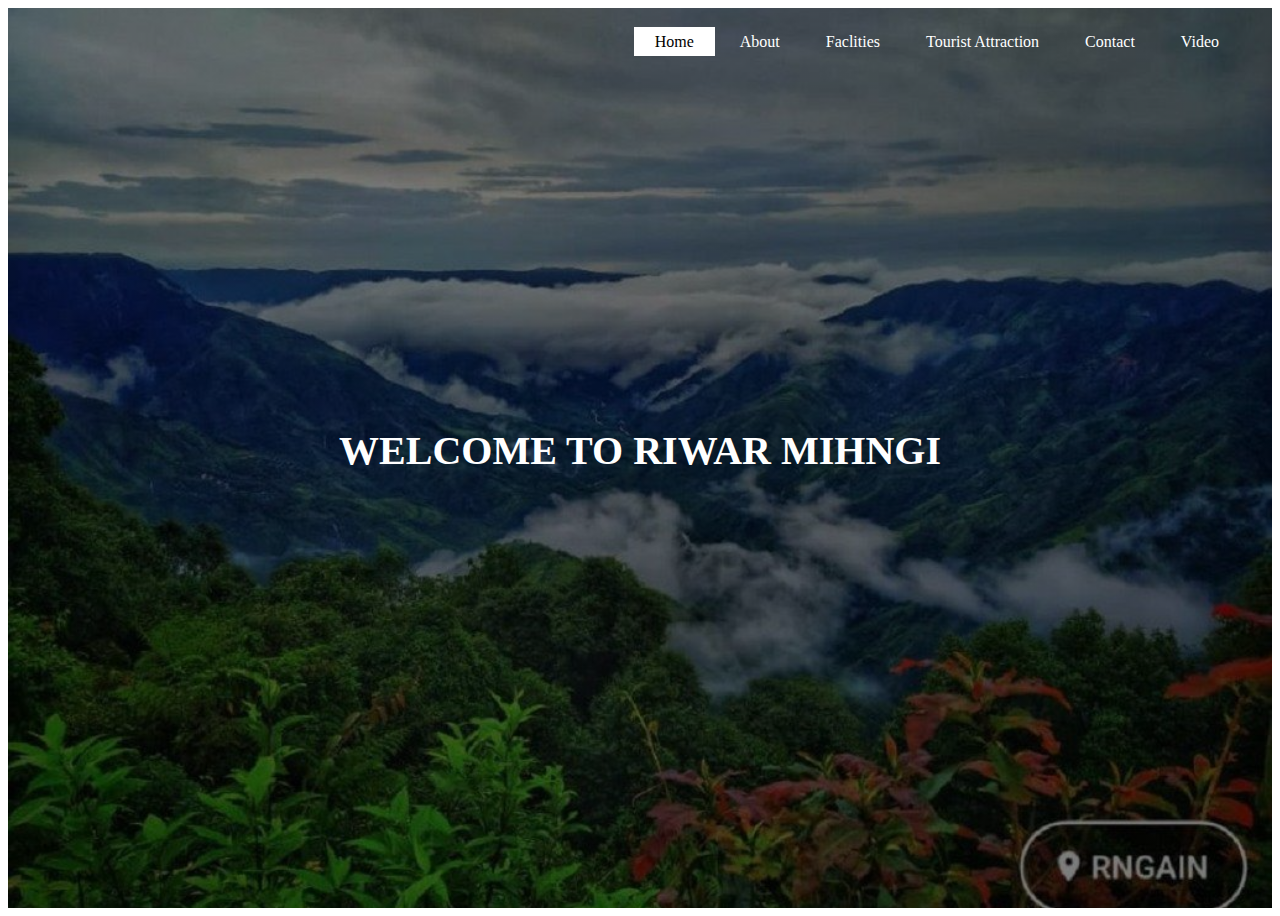
<file: wtassignment/index.html>
<!DOCTYPE html>
<html>
<head>
	<meta charset="utf-8">
	<meta name="viewport" content="width=device-width", initial-scale=1>
	<title>WELCOME TO RIWAR MIHNGI</title>
	<link rel="stylesheet" type="text/css" href="css/index.css">
</head>
<body>
	<header>
		<div class="main">
			<ul>
				<li class="active"><a href="#">Home</a></li>
				<li><a href="about.html">About</a></li>
				<li><a href="facilities.html">Faclities</a></li>
				<li><a href="gallery.html">Tourist Attraction</a></li>
				<li><a href="contact.html">Contact</a></li>
				<li><a href="video.html">Video</a></li>
			</ul>
		</div>
		<div class="title">
			<h1>WELCOME TO RIWAR MIHNGI</h1>
		</div>
		
	</header>
</body>
</html>
</file>
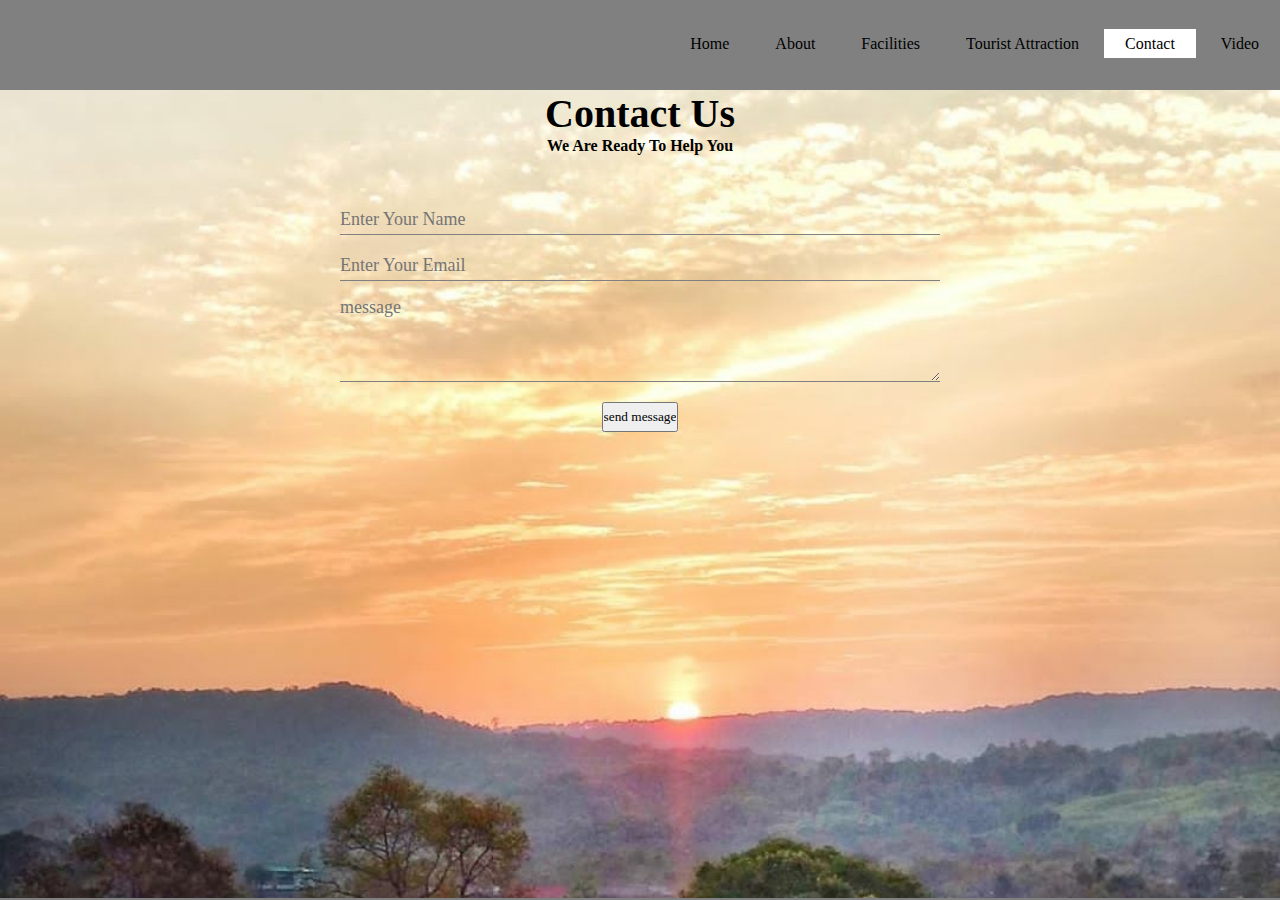
<file: wtassignment/contact.html>
<!DOCTYPE html>
<html>
<head>
	<meta charset="utf-8">
	<meta name="viewport" content="width=device-width", initial-scale=1>
	<title>Contact</title>
	<link rel="stylesheet" type="text/css" href="css/contact.css">
</head>
<body>
	<div id="header">
		<ul>
			<li><a href="index.html">Home</a></li>
			<li><a href="about.html">About</a></li>
			<li><a href="facilities.html">Facilities</a></li>
			<li><a href="gallery.html">Tourist Attraction</a></li>
			<li class="active"><a href="contact.html">Contact</a></li>
			<li><a href="video.html">Video</a></li>
		</ul>
	</div>
	<div class="title">
		<h1>Contact Us</h1>
		<h2>We Are Ready To Help You</h2>
	<div class="form">
		<form id="contact" method="post" action="">
			<input type="name" name="text" class="form-control" placeholder="Enter Your Name" required><br>
			<input type="email" name="email" class="form-control" placeholder="Enter Your Email" required><br>

			<textarea name="message" class="form-control" placeholder="message" rows="4" required></textarea><br>
			<input type="submit" name="form-control submit" value="send message">
		</form>
	</div>
</div>
</body>
</html>
</file>
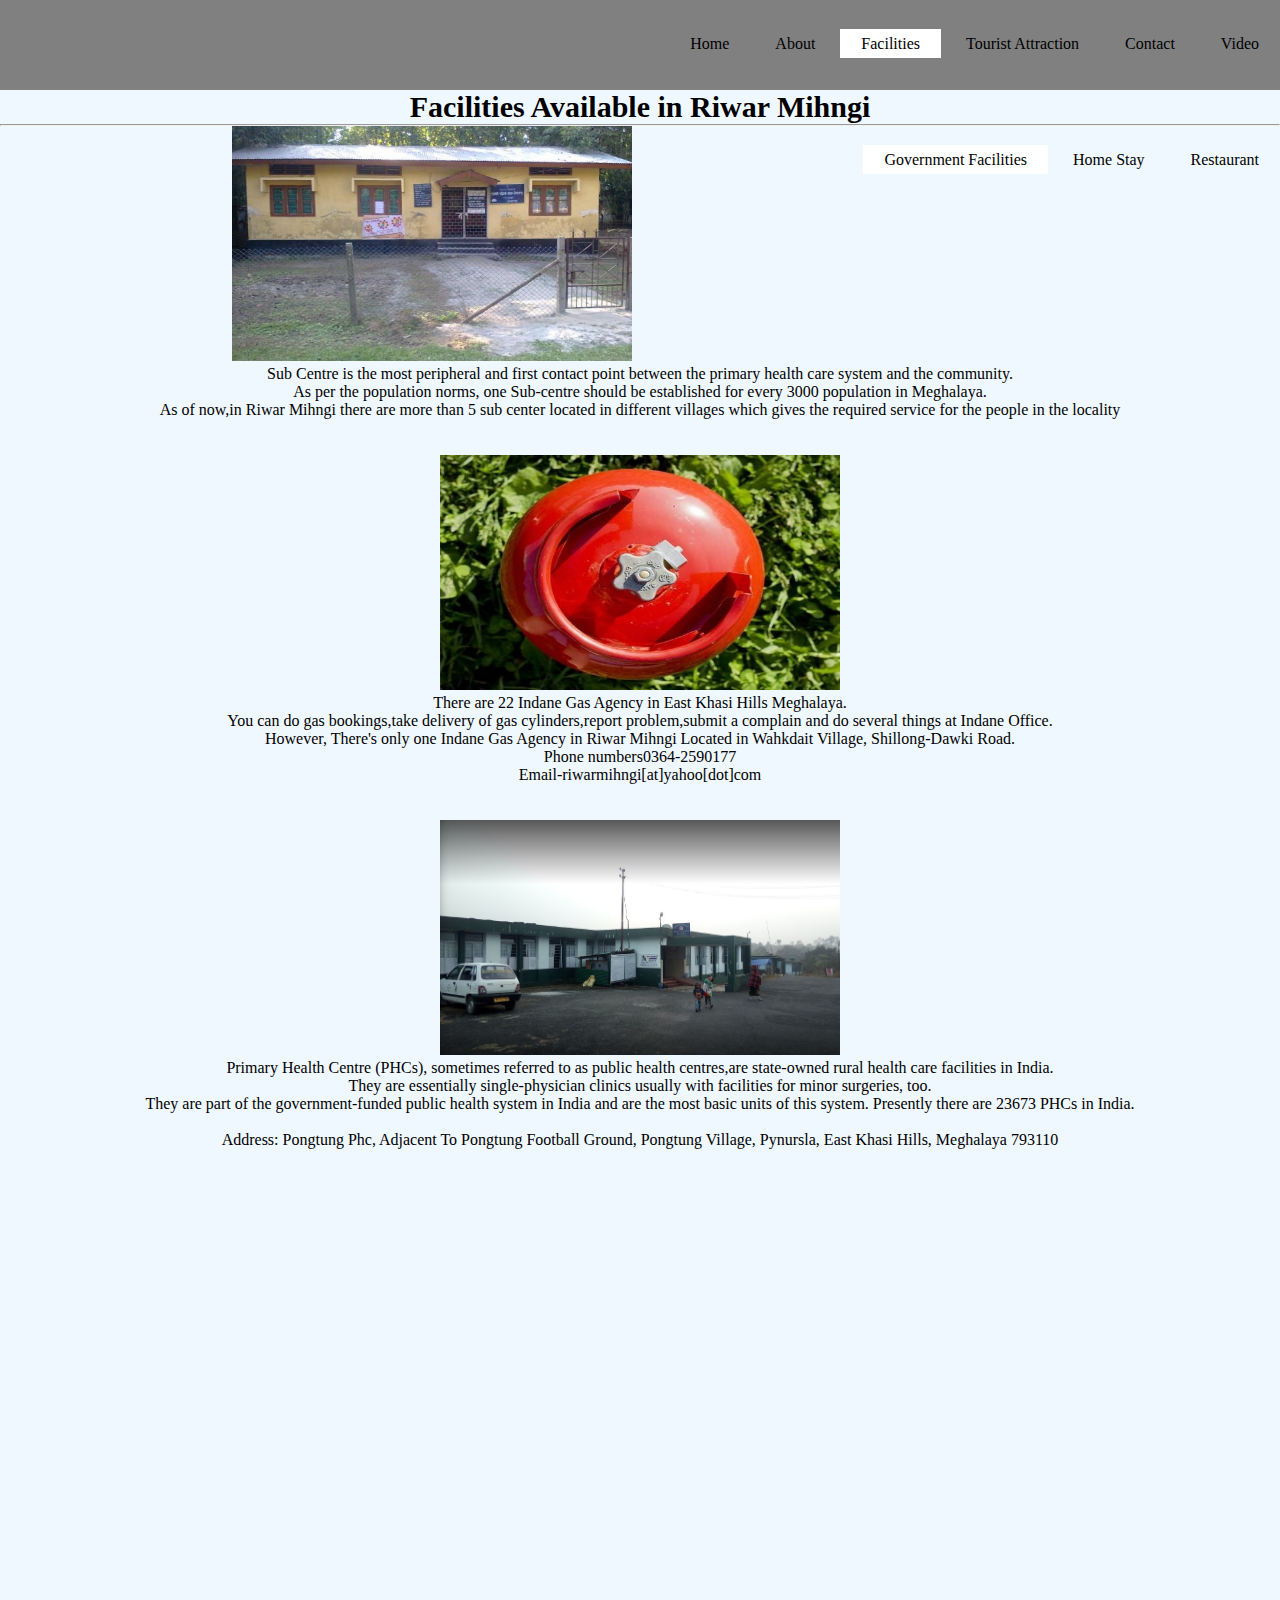
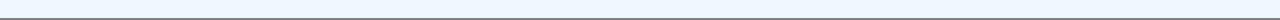
<file: wtassignment/facilities.html>
<!DOCTYPE html>
<html>
<head>
	<meta charset="utf-8">
	<meta name="viewport" content="width=device-width", initial-scale=1>
	<title>Facilities</title>
	<link rel="stylesheet" type="text/css" href="css/facilities.css">
</head>
<body>
	<div id="header">
		<ul>
			<li><a href="index.html">Home</a></li>
			<li><a href="about.html">About</a></li>
			<li class="active"><a href="facilities.html">Facilities</a></li>
			<li><a href="gallery.html">Tourist Attraction</a></li>
			<li><a href="contact.html">Contact</a></li>
			<li><a href="video.html">Video</a></li>
		</ul>
	</div>
	<div class="title">
		<h1>Facilities Available in Riwar Mihngi</h1><hr/>
		<ul>
			<li class="active"><a href="facilities.html">Government Facilities</a></li>
			<li><a href="homestay.html">Home Stay</a></li>
			<li><a href="restaurant.html">Restaurant</a></li>
		</ul>
		<p>
			<a href="https://images.app.goo.gl/TCnx6jsPP5kbYuAF9">
			<img src="subcenter.jpg" width="400" height="235" target="_blank" alt="Picture with a quote"></a><p>Sub Centre is the most peripheral and first contact point between the primary health care system and the community.</p><p>As per the population norms, one Sub-centre should be established for every 3000 population in Meghalaya.<br>As of now,in Riwar Mihngi there are more than 5 sub center located in different villages which gives the required service for the people in the locality</p>
		</p>
		<br><br><p>
			<a href="https://images.app.goo.gl/dHygP742TEPgEvjn7">
			<img src="gas.jpg" width="400" height="235" target="_blank" alt="Picture with a quote"></a><p>There are 22 Indane Gas Agency in East Khasi Hills Meghalaya.</p><p> You can do gas bookings,take delivery of gas cylinders,report problem,submit a complain and do several things at Indane Office.</p><p>However, There's only one Indane Gas Agency in Riwar Mihngi Located in Wahkdait Village, Shillong-Dawki Road.<br>Phone numbers0364-2590177<br>
			Email-riwarmihngi[at]yahoo[dot]com</p>

		<br><br><p>
			<a href="https://images.app.goo.gl/TCnx6jsPP5kbYuAF9">
			<img src="phc.jpg" width="400" height="235" target="_blank" alt="Picture with a quote"></a><p>Primary Health Centre (PHCs), sometimes referred to as public health centres,are state-owned rural health care facilities in India.</p><p>They are essentially single-physician clinics usually with facilities for minor surgeries, too.<br> They are part of the government-funded public health system in India and are the most basic units of this system. Presently there are 23673 PHCs in India.<br><br>Address: Pongtung Phc, Adjacent To Pongtung Football Ground, Pongtung Village, Pynursla, East Khasi Hills, Meghalaya  793110<br>
			</p>
		</p>
		</p>
	</div>
</body>
</html>
</file>
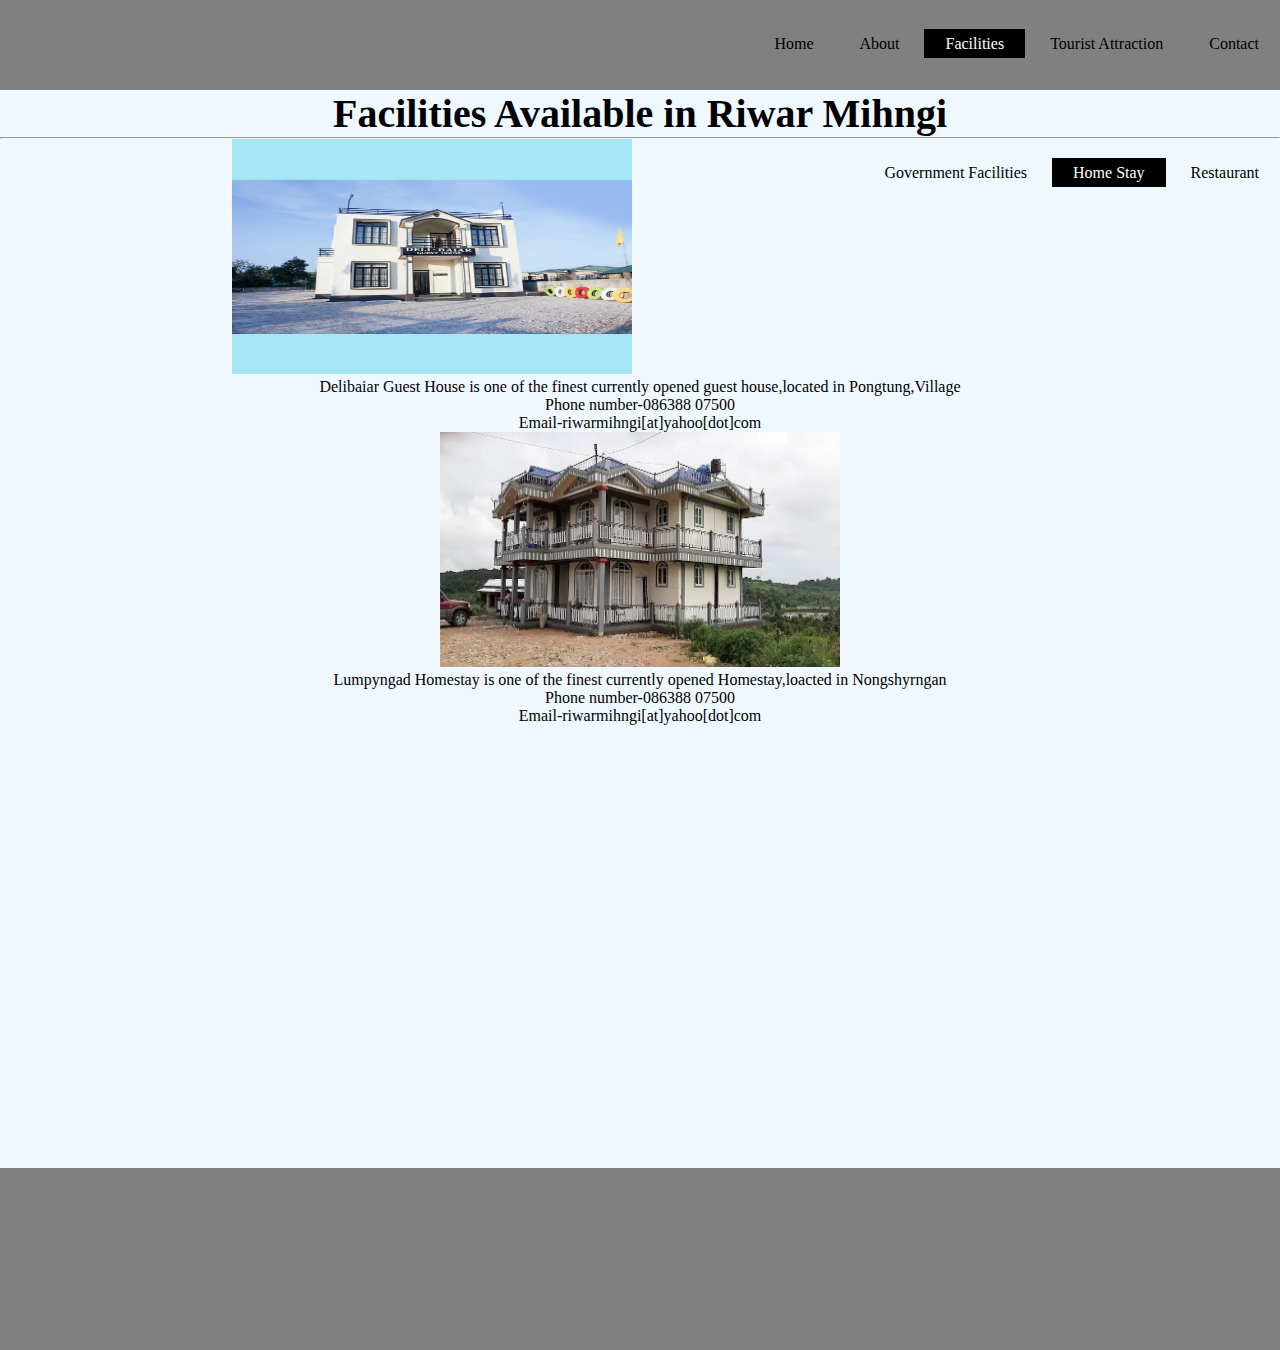
<file: wtassignment/homestay.html>
<!DOCTYPE html>
<html>
<head>
	<meta charset="utf-8">
	<meta name="viewport" content="width=device-width", initial-scale=1>
	<title>Homestay</title>
	<link rel="stylesheet" type="text/css" href="css/homestay.css">
</head>
<body>
<div id="header">
	<ul>
		<li><a href="index.html">Home</a></li>
		<li><a href="about.html">About</a></li>
		<li class="active"><a href="facilities.html">Facilities</a></li>
		<li><a href="gallery.html">Tourist Attraction</a></li>
		<li><a href="contact.html">Contact</a></li>
	</ul>
</div>
	<div class="title">
		<h1>Facilities Available in Riwar Mihngi</h1><hr/>
		<ul>
			<li><a href="facilities.html">Government Facilities</a></li>
			<li class="active"><a href="homestay.html">Home Stay</a></li>
			<li><a href="restaurant.html">Restaurant</a></li>
		</ul>
			<p>
				<a href="https://images.app.goo.gl/HfR73TEE62Pzn6kWA"></a>
			<img src="img15.jpg" width="400" height="235" target="_blank" alt="picture with quote"></a><p>Delibaiar Guest House is one of the finest currently opened guest house,located in Pongtung,Village<br>
			Phone number-086388 07500<br>
			Email-riwarmihngi[at]yahoo[dot]com</p>
		</p>
		<p>
			<a href="https://images.app.goo.gl/HfR73TEE62Pzn6kWA">
			<img src="img13.jpg" width="400" height="235" target="_blank" alt="Picture with a quote"></a><p>Lumpyngad Homestay is one of the finest currently opened Homestay,loacted in Nongshyrngan<br>
			Phone number-086388 07500<br>
			Email-riwarmihngi[at]yahoo[dot]com</p>
		</p>
	</div>
</body>
</html>
</file>
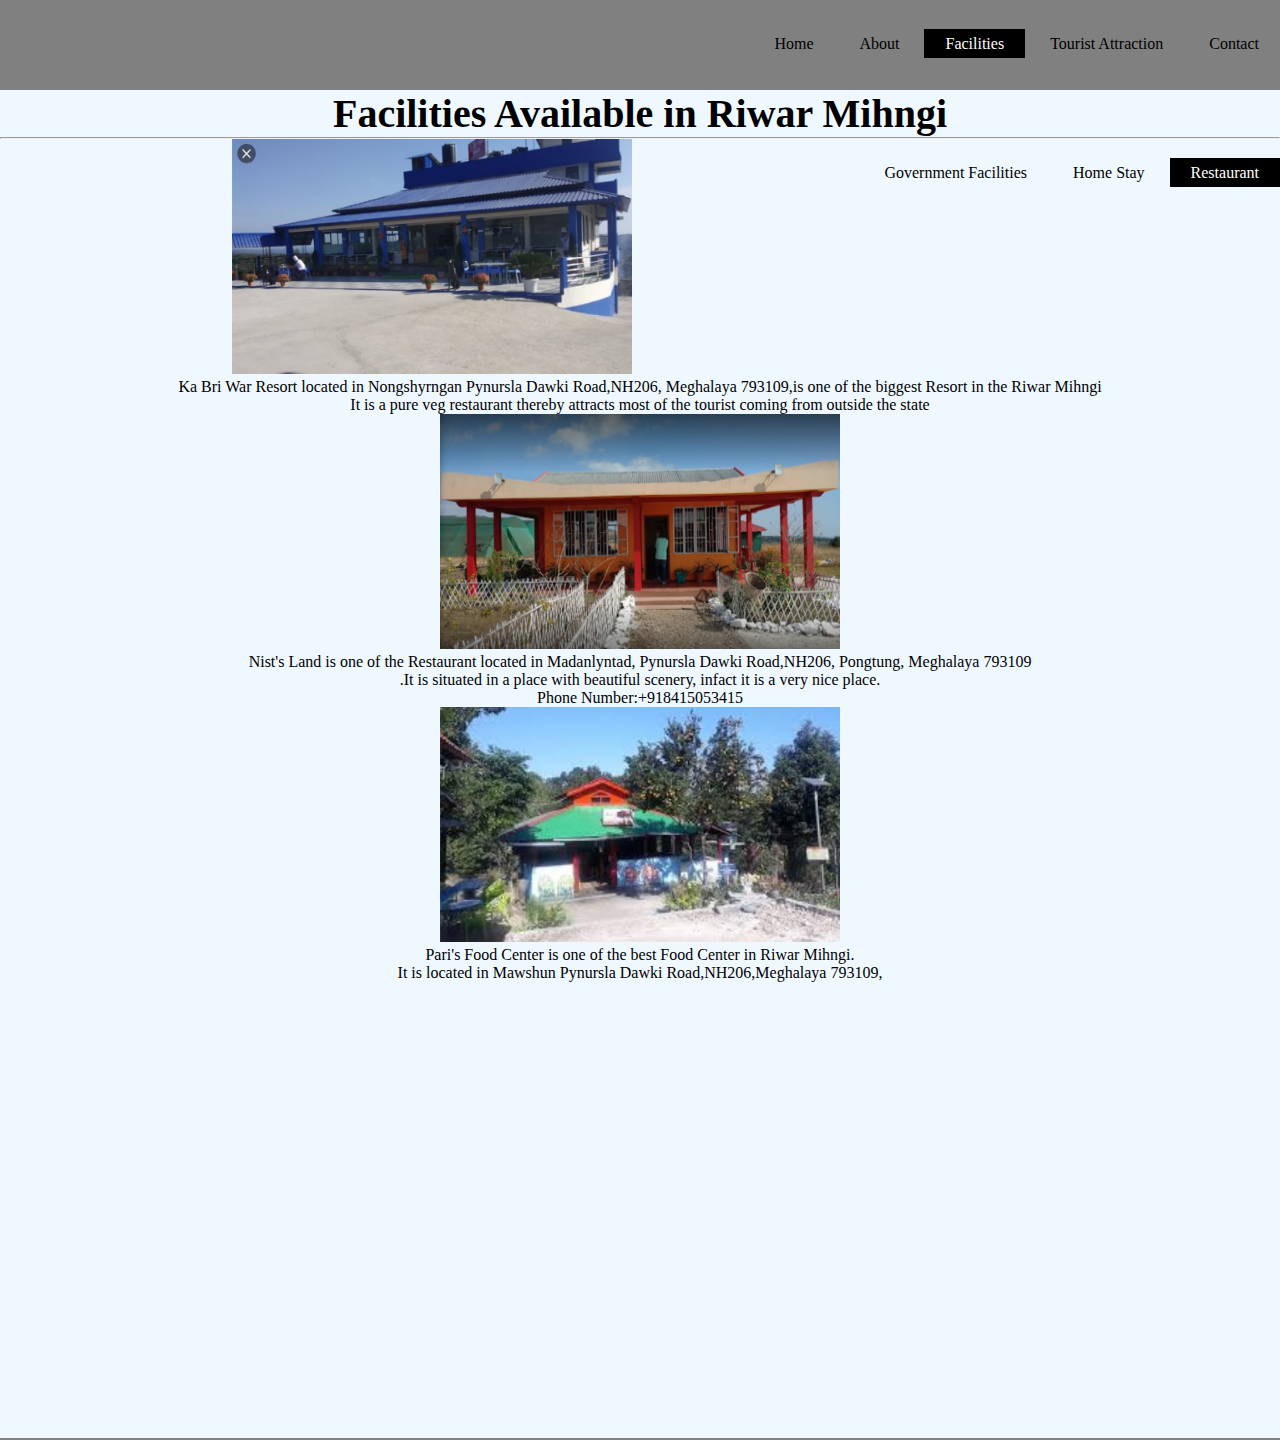
<file: wtassignment/restaurant.html>
<!DOCTYPE html>
<html>
<head>
	<meta charset="utf-8">
	<meta name="viewport" content="width=device-width", initial-scale=1>
	<title>Restaurant</title>
	<link rel="stylesheet" type="text/css" href="css/restaurant.css">
</head>
<body>
<div id="header">
	<ul>
		<li><a href="index.html">Home</a></li>
		<li><a href="about.html">About</a></li>
		<li class="active"><a href="facilities.html">Facilities</a></li>
		<li><a href="gallery.html">Tourist Attraction</a></li>
		<li><a href="contact.html">Contact</a></li>
	</ul>
</div>
	<div class="title">
		<h1>Facilities Available in Riwar Mihngi</h1><hr/>
		<ul>
			<li><a href="facilities.html">Government Facilities</a></li>
			<li><a href="homestay.html">Home Stay</a></li>
			<li  class="active"><a href="restaurant.html">Restaurant</a></li>
		</ul>
			<p>
				<a href="https://images.app.goo.gl/oCqfTr48ptpc53LM6">
			<img src="img14.jpg" width="400" height="235",position:relative; target="_blank" alt="picture with quote"></a><p>Ka Bri War Resort located in Nongshyrngan Pynursla Dawki Road,NH206, Meghalaya 793109,is one of the biggest Resort in the Riwar Mihngi</p><p>It is a pure veg restaurant thereby attracts most of the tourist coming from outside the state</p>
		</p>
		<p>
			<a href="https://images.app.goo.gl/oCqfTr48ptpc53LM6">
			<img src="nist.jpg" width="400" height="235" target="_blank" alt="Picture with a quote"></a><p>Nist's Land is one of the Restaurant located in Madanlyntad, Pynursla Dawki Road,NH206, Pongtung, Meghalaya 793109<br>.It is situated in a place with beautiful scenery, infact it is a very nice place.</p><p>Phone Number:+918415053415</p>
		</p>
		<p>
			<a href="https://images.app.goo.gl/N7gNWB8uuKhbbNKh7">
			<img src="pari.jpg" width="400" height="235" target="_blank" alt="Picture with a quote"></a><p>Pari's Food Center is one of the best Food Center in Riwar Mihngi.</p><p>It is located in Mawshun Pynursla Dawki Road,NH206,Meghalaya 793109,</p>
		</p>
	</div>
</body>
</html>
</file>
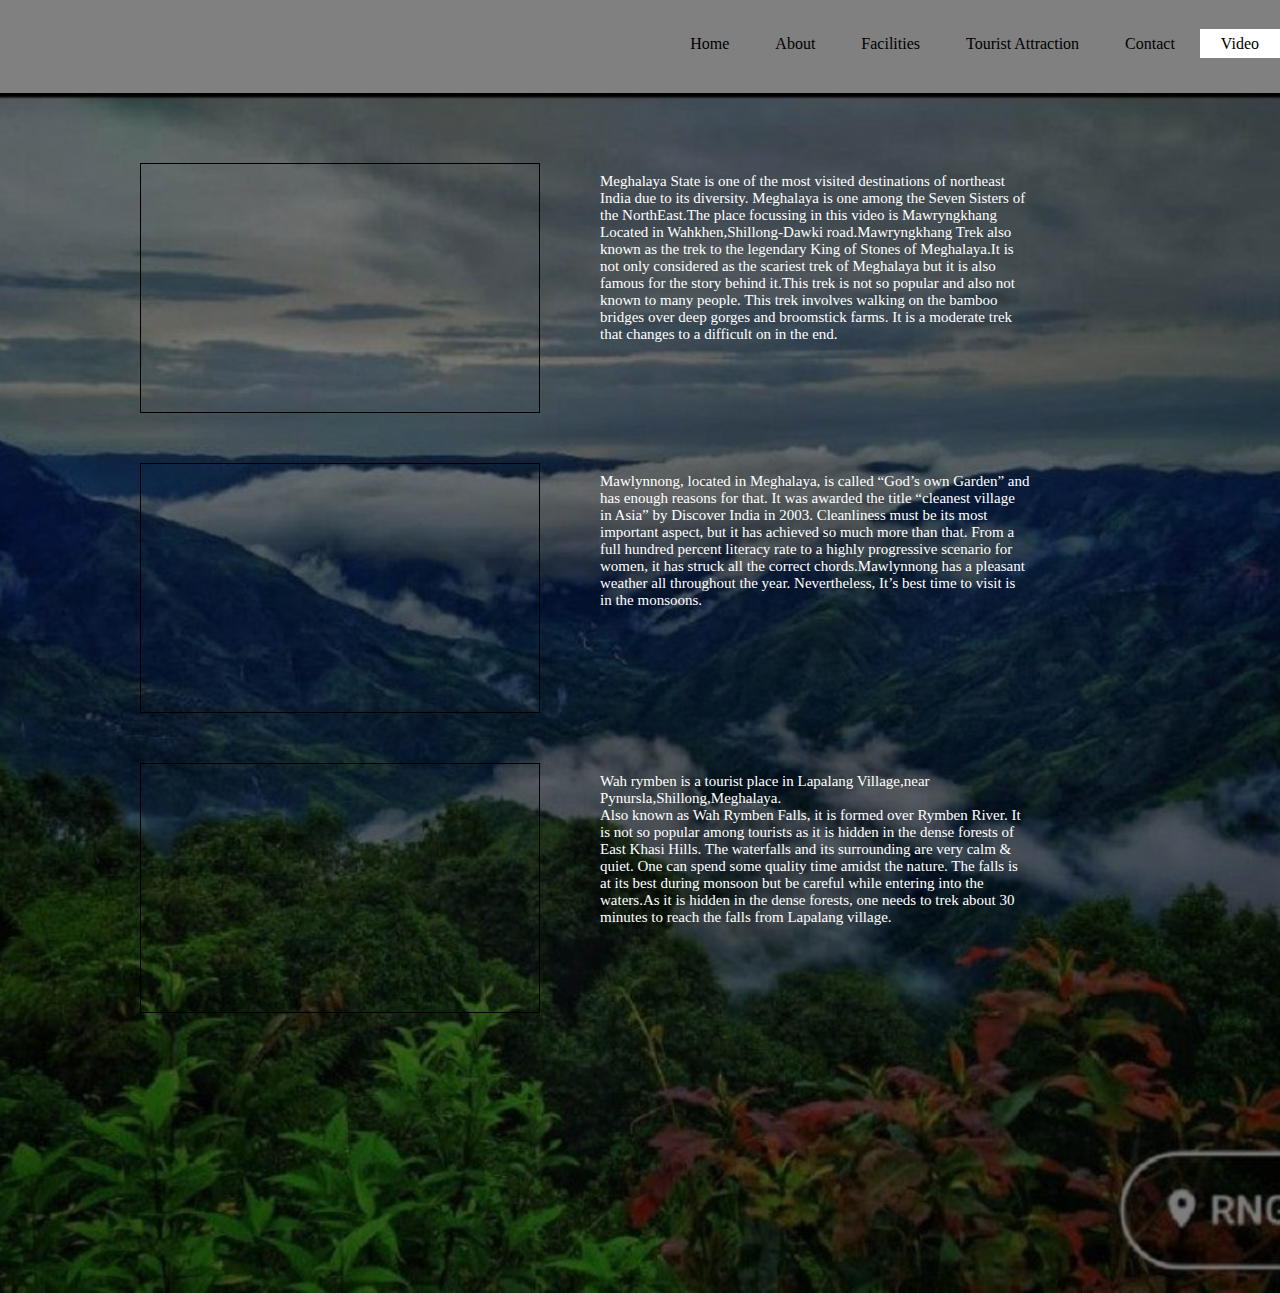
<file: wtassignment/video.html>
<!DOCTYPE html>
<html>
<head>
	<meta charset="utf-8">
	<title>My video</title>
	<link rel="stylesheet" type="text/css" href="css/video.css">
</head>
<body>
	<div id="header">
		<ul>
			<li><a href="index.html">Home</a></li>
			<li><a href="about.html">About</a></li>
			<li><a href="facilities.html">Facilities</a></li>
			<li><a href="gallery.html">Tourist Attraction</a></li>
			<li><a href="contact.html">Contact</a></li>
			<li  class="active"><a href="video.html">Video</a></li>
		</ul>
	</div>
	<div class="title">
	<div class="article">
		<div class="wrapper">
			<div class="videowrapper">
				<iframe width="560" height="315" src="https://www.youtube.com/embed/J84Eq5h9sqo" frameborder="0" allow="accelerometer; autoplay; encrypted-media; gyroscope; picture-in-picture" allowfullscreen></iframe>
			<div>
				<p>Meghalaya State is one of the most visited destinations of northeast India due to its diversity. Meghalaya is one among the Seven Sisters of the NorthEast.The place focussing in this video is Mawryngkhang Located in Wahkhen,Shillong-Dawki road.Mawryngkhang Trek also known as the trek to the legendary King of Stones of Meghalaya.It is not only considered as the scariest trek of Meghalaya but it is also famous for the story behind it.This trek is not so popular and also not known to many people. This trek involves walking on the bamboo bridges over deep gorges and broomstick farms. It is a moderate trek that changes to a difficult on in the end. </p>
			</div>
		</div>
			<div class="videowrapper">
				<iframe width="560" height="315" src="https://www.youtube.com/embed/37Qc4_pX_Ts" frameborder="0" allow="accelerometer; autoplay; encrypted-media; gyroscope; picture-in-picture" allowfullscreen></iframe>
			<div>
				<p>Mawlynnong, located in Meghalaya, is called “God’s own Garden” and has enough reasons for that. It was awarded the title “cleanest village in Asia” by Discover India in 2003. Cleanliness must be its most important aspect, but it has achieved so much more than that. From a full hundred percent literacy rate to a highly progressive scenario for women, it has struck all the correct chords.Mawlynnong has a pleasant weather all throughout the year.  Nevertheless, It’s best time to visit is in the monsoons.</p>
			</div>
			</div>
			<div class="videowrapper">
				<iframe width="560" height="315" src="https://www.youtube.com/embed/HKvyFaAc_c8" frameborder="0" allow="accelerometer; autoplay; encrypted-media; gyroscope; picture-in-picture" allowfullscreen></iframe>
			<div>
				<p>Wah rymben is a tourist place in Lapalang Village,near Pynursla,Shillong,Meghalaya.<br>Also known as Wah Rymben Falls, it is formed over Rymben River. It is not so popular among tourists as it is hidden in the dense forests of East Khasi Hills. The waterfalls and its surrounding are very calm & quiet. One can spend some quality time amidst the nature. The falls is at its best during monsoon but be careful while entering into the waters.As it is hidden in the dense forests, one needs to trek about 30 minutes to reach the falls from Lapalang village.</p>
			</div>
			</div>
		</div>
		</div>
	</div>
</body>
</html>
</file>
<file: wtassignment/css/index.css>
*{
	box-sizing: border-box;
	font-family: Century Gothic;
}
header{
	background-image: linear-gradient(rgba(0,0,0,0.5),rgba(0,0,0,0.5)), url(../img.jpg);
	height: 100vh;
	background-size: cover;
	background-position: center;
}
ul{
	list-style-type: none;
	float: right;
	margin-top: 25px;
}
ul li{
	display: inline-block;
}
ul li a{
	text-decoration: none;
	color: #fff;
	padding: 5px 20px;
	border: 1px solid transparent;
	transition: 0.6s ease;
}
ul li a:hover{
	background-color: #fff;
	color: #000;
}
ul li.active a{
	background-color: #fff;
	color: #000;
}
.main{
	max-width: 1200px;
	margin: auto;
}
.title{
	position: absolute;
	top: 50%;
	left: 50%;
	transform: translate(-50%,-50%);
}
.title h1{
	color: #fff;
	font-size: 40px;
}
</file>
<file: wtassignment/css/contact.css>
*{
	box-sizing: border-box;
	margin: 0px;
	padding: 0px;
	font-family: Century Gothic;
}
#header{
	box-shadow: 0 2px 10px 0 rgba(0,0,0, 0.6), 0 2px 10px 0 rgba(0,0,0, 0.6);
	background-color: gray;
	padding-top: 10px;
	padding-left: 20px;
	color: black;
	height: 58px;
	border-bottom: 2px solid gray;
	height: 100vh;
}
ul{
	
	float: right;
	margin-top: 25px;
}
ul li{
	display: inline-block;
}
ul li a{
	text-decoration: none;
	color: black;
	padding: 5px 20px;
	border: 1px solid transparent;
}
ul li a:hover{
	background-color: #fff;
	color: #000;
}
ul li.active a{
	background-color: #fff;
	color: #000;
}
.title{
	text-align: center;
	position: absolute;
	top: 10%;
	left: 0;
	height: 30px;
	background: url(../img16.jpg); 
	background-size: cover;
	background-repeat: no-repeat;
	background-position: center;
	font-family:  Century Gothic;
	height: 90vh;
	width: 100%;
	border-bottom: 2px solid gray;
	/*transform: translate(-50%,-30%);*/
}
.title h1{
	text-align: center;
	color: black;
	font-size: 40px;
}
/*.title{
	height: 30px;
	background: url(../img16.jpg); 
	background-size: cover;
	background-repeat: no-repeat;
	background-position: center;
	font-family:  Century Gothic;
	height: 90vh;
	width: 100%;
	border-bottom: 2px solid gray;
	padding: 0;
	
}

.title h1{
	text-align: center;
	font-size: 32px;
	line-height: 10px;
	color: black;
}*/

.title h2{
	text-align: center;
	font-size: 16px;
	color:black;
}

form{
	margin-top: 50px;
	text-align: center;
}
.form-control{
	left: 40%;
	width: 600px;
	background: transparent;
	border: none;
	outline: none;
	border-bottom: 1px solid gray;
	color:#fff;
	font-size: 18px;
	margin-bottom: 16px;
}

input{
	height:30px;
}

form .submit{
	background-color: #ff5722;
	border-color: transparent;
	color: #fff;
	font-size: 20px;
	letter-spacing: 2px;
	height: 50px;
	margin-top: 20px;
}

form .submit:hover{
	background-color: #f44336;
	cursor: pointer;
}
</file>
<file: wtassignment/css/facilities.css>
*{
	box-sizing: border-box;
	margin: 0px;
	padding: 0px;
	font-family: Century Gothic;
}
#header{
	box-shadow: 0 2px 10px 0 rgba(0,0,0, 0.6), 0 2px 10px 0 rgba(0,0,0, 0.6);
	background-color: gray;
	padding-top: 10px;
	padding-left: 20px;
	color: black;
	height: 58px;
	border-bottom: 2px solid gray;
	height: 100vh;
}
ul{
	float: right;
	margin-top: 25px;
}
ul li{
	display: inline-block;
}
ul li a{
	text-decoration: none;
	color: black;
	padding: 5px 20px;
	border: 1px solid transparent;
}
ul li a:hover{
	background-color: #fff;
	color: #000;
}
ul li.active a{
	background-color: #fff;
	color: #000;
}

.title{
	text-align: center;
	position: absolute;
	top: 10%;
	left: 0;
	height: 30px;
	background-color: aliceblue;
	/*background:linear-gradient(rgba(0,0,0,0.5),rgba(0,0,0,0.5)),url(../img16.jpg); */
	background-size: cover;
	background-repeat: no-repeat;
	background-position: center;
	font-family:  Century Gothic;
	height: 170vh;
	width: 100%;
	border-bottom: 2px solid gray;
	/*transform: translate(-50%,-30%);*/
}
.title h1{
	text-align: center;
	color:black;
	font-size: 30px;
}
.title img{
	top:20%;
	left:20%;
}
</file>
<file: wtassignment/css/homestay.css>
*{
	box-sizing: border-box;
	margin: 0px;
	padding: 0px;
	font-family: Century Gothic;
}
#header{
	box-shadow: 0 2px 10px 0 rgba(0,0,0, 0.6), 0 2px 10px 0 rgba(0,0,0, 0.6);
	background-color: gray;
	padding-top: 10px;
	padding-left: 20px;
	color: black;
	height: 58px;
	border-bottom: 2px solid gray;
	height: 150vh;
}
ul{
	float: right;
	margin-top: 25px;
}
ul li{
	display: inline-block;
}
ul li a{
	text-decoration: none;
	color: black;
	padding: 5px 20px;
	border: 1px solid transparent;
}
ul li a:hover{
	background-color:black;
	color:#fff;
}
ul li.active a{
	background-color:black;
	color:#fff;
}

.title{
	text-align: center;
	position: absolute;
	top: 10%;
	left: 0;
	height: 30px;
	background-color:aliceblue; 
	background-size: cover;
	background-repeat: no-repeat;
	background-position: center;
	font-family:  Century Gothic;
	height:120vh;
	width: 100%;
	border-bottom: 2px solid gray;
}
.title h1{
	text-align: center;
	color:black;
	font-size: 40px;
}
/*.title p{
	padding-top: 50px;
	left: 5px;
	position: relative;
}
*/
/*.title img{
	padding-top: 5px;
	float: right;

}*/
</file>
<file: wtassignment/css/restaurant.css>
*{
	box-sizing: border-box;
	margin: 0px;
	padding: 0px;
	font-family: Century Gothic;
}
#header{
	box-shadow: 0 2px 10px 0 rgba(0,0,0, 0.6), 0 2px 10px 0 rgba(0,0,0, 0.6);
	background-color: gray;
	padding-top: 10px;
	padding-left: 20px;
	color: black;
	height: 58px;
	border-bottom: 2px solid gray;
	height: 100vh;
}
ul{
	float: right;
	margin-top: 25px;
}
ul li{
	display: inline-block;
}
ul li a{
	text-decoration: none;
	color: black;
	padding: 5px 20px;
	border: 1px solid transparent;
}
ul li a:hover{
	background-color:black;
	color:#fff;
}
ul li.active a{
	background-color:black;
	color:#fff;
}

.title{
	text-align: center;
	position: absolute;
	top: 10%;
	left: 0;
	height: 30px;
	background-color:aliceblue; 
	background-size: cover;
	background-repeat: no-repeat;
	background-position: center;
	font-family:  Century Gothic;
	height:150vh;
	width: 100%;
	border-bottom: 2px solid gray;
}
.title h1{
	text-align: center;
	color:black;
	font-size: 40px;
}
</file>
<file: wtassignment/css/video.css>
*{
	box-sizing: border-box;
	margin: 0;
	padding: 0;
}
*{
	box-sizing: border-box;
	margin: 0px;
	padding: 0px;
	font-family: Century Gothic;
}
#header{
	box-shadow: 0 2px 10px 0 rgba(0,0,0, 0.6), 0 2px 10px 0 rgba(0,0,0, 0.6);
	background-color: gray;
	padding-top: 10px;
	padding-left: 20px;
	color: black;
	height: 58px;
	border-bottom: none;
	height: 100vh;
}
ul{
	float: right;
	margin-top: 25px;
}
ul li{
	display: inline-block;
}
ul li a{
	text-decoration: none;
	color: black;
	padding: 5px 20px;
	border: 1px solid transparent;
}
ul li a:hover{
	background-color: #fff;
	color: #000;
}
ul li.active a{
	background-color: #fff;
	color: #000;
}
.title{
	position: absolute;
	top: 10%;
	left: 0;
	height: 30px;
	background-color:gray; 
	background-size: cover;
	background-repeat: no-repeat;
	background-position: center;
	height: 90vh%;
	width: 100%;
	padding-bottom: 2px;
	border-bottom: 1px solid gray;
	/*transform: translate(-50%,-30%);*/
}
.title h1{
	text-align: center;
	color: black;
	font-size: 40px;
}
.article{
	position:absolute;
	top: 9%;
	max-height: 1200px;
	background-image:linear-gradient(rgba(0,0,0,0.5),rgba(0,0,0,0.5)),url(../img.jpg);
	width: 100%;
	height:150vh;
	background-position: center;
	background-size: cover;
}
.wrapper{
	margin: 0 auto;
	width: 1000px;
}
.videowrapper{

	position: relative;
	top: 20px;
	padding-bottom: 25%;
	margin-top: 50px;
	height: 0px;
}

.videowrapper iframe{
	box-shadow: none;
	border:1px solid black;
	position: absolute;
	left: 0px;
	top: 0px;
	right: 0px;
	bottom: 30px;
	height: 100%;
	width: 40%;
}
.videowrapper p{
	position: absolute;
	box-shadow: none;
	border-radius: 5px;
	height: 90px;
	padding: 10px;
	font-size: 15px;
	font-style: sans-serif;
	margin-top: 5px;
	padding-top: 5px;
	margin-left: 45%;
	margin-right: 10%;
	color: white;
	float: right;
}
</file>
